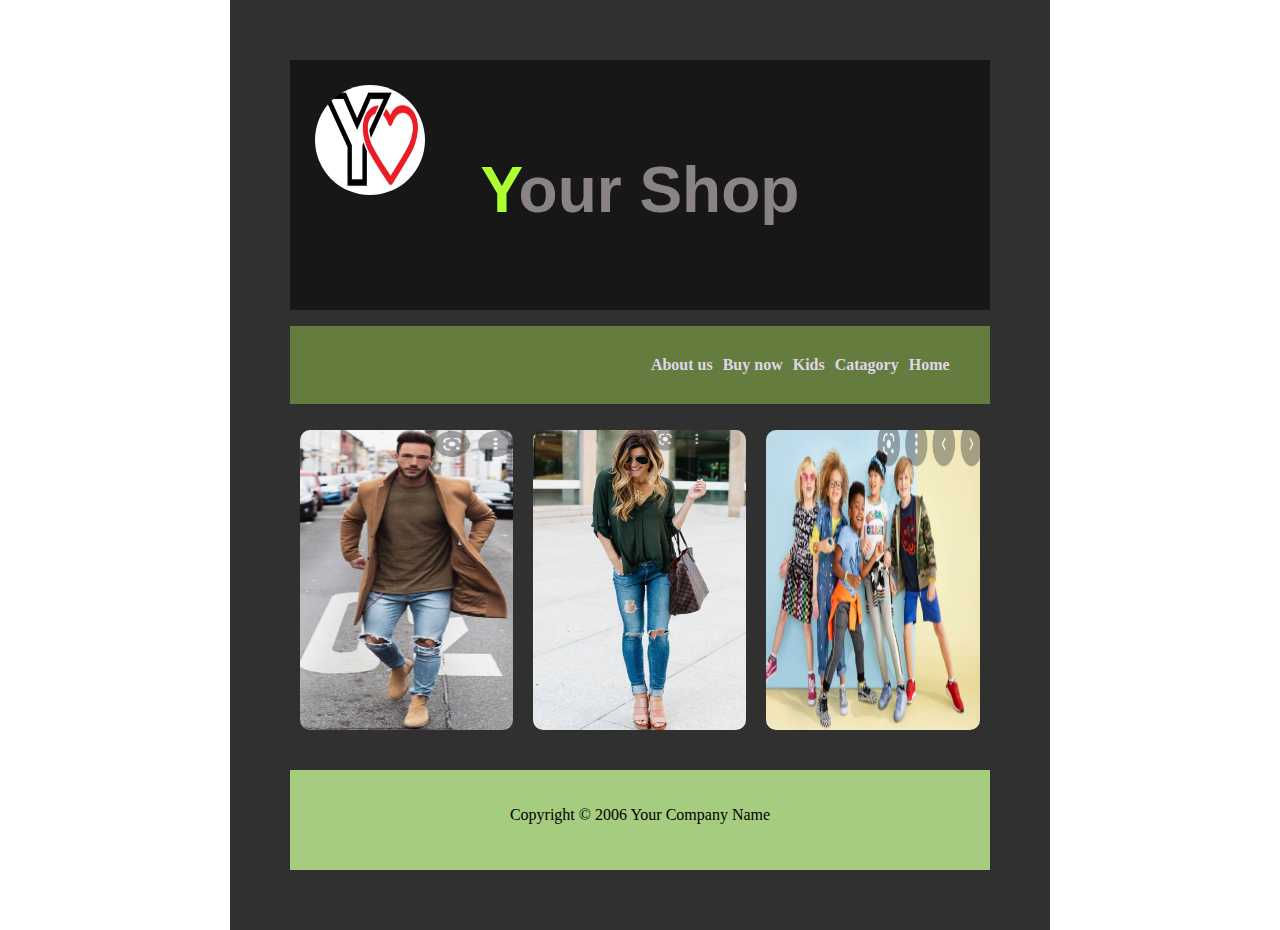
<file: Advanced/index.html>
<!DOCTYPE html>
<html lang="en">
<head>
    <meta charset="UTF-8">
    <meta http-equiv="X-UA-Compatible" content="IE=edge">
    <meta name="viewport" content="width=device-width, initial-scale=1.0">
   
   <link rel="stylesheet" href="style.css"> <title>Advanced</title>
</head>
<body>
    <div class="container">

        <header>
            <div class="header-content">
                <img src="images/logo.png" id="logo" alt="logo">
                <h1>Your Shop</h1>
            </div>
            
        </header>
        <ul id="list-content">
            <li class="navlink">Home</li>
            <li class="navlink">Catagory</li>
            <li class="navlink">Kids</li>
            <li class="navlink">Buy now</li>
            <li class="navlink">About us</li>
        </ul>
        <section>
            <div class="column"><img src="images/men.png" alt="men"></div>
            <div class="column"><img src="images/lady.png" alt="lady"></div>
            <div class="column"><img src="images/kids.png" alt="kids"></div>
        </section>
        <footer>
            <p>Copyright &copy; 2006 Your Company Name</p>
        </footer>
        
    
    </div>
   

   
</body>
</html>
</file>
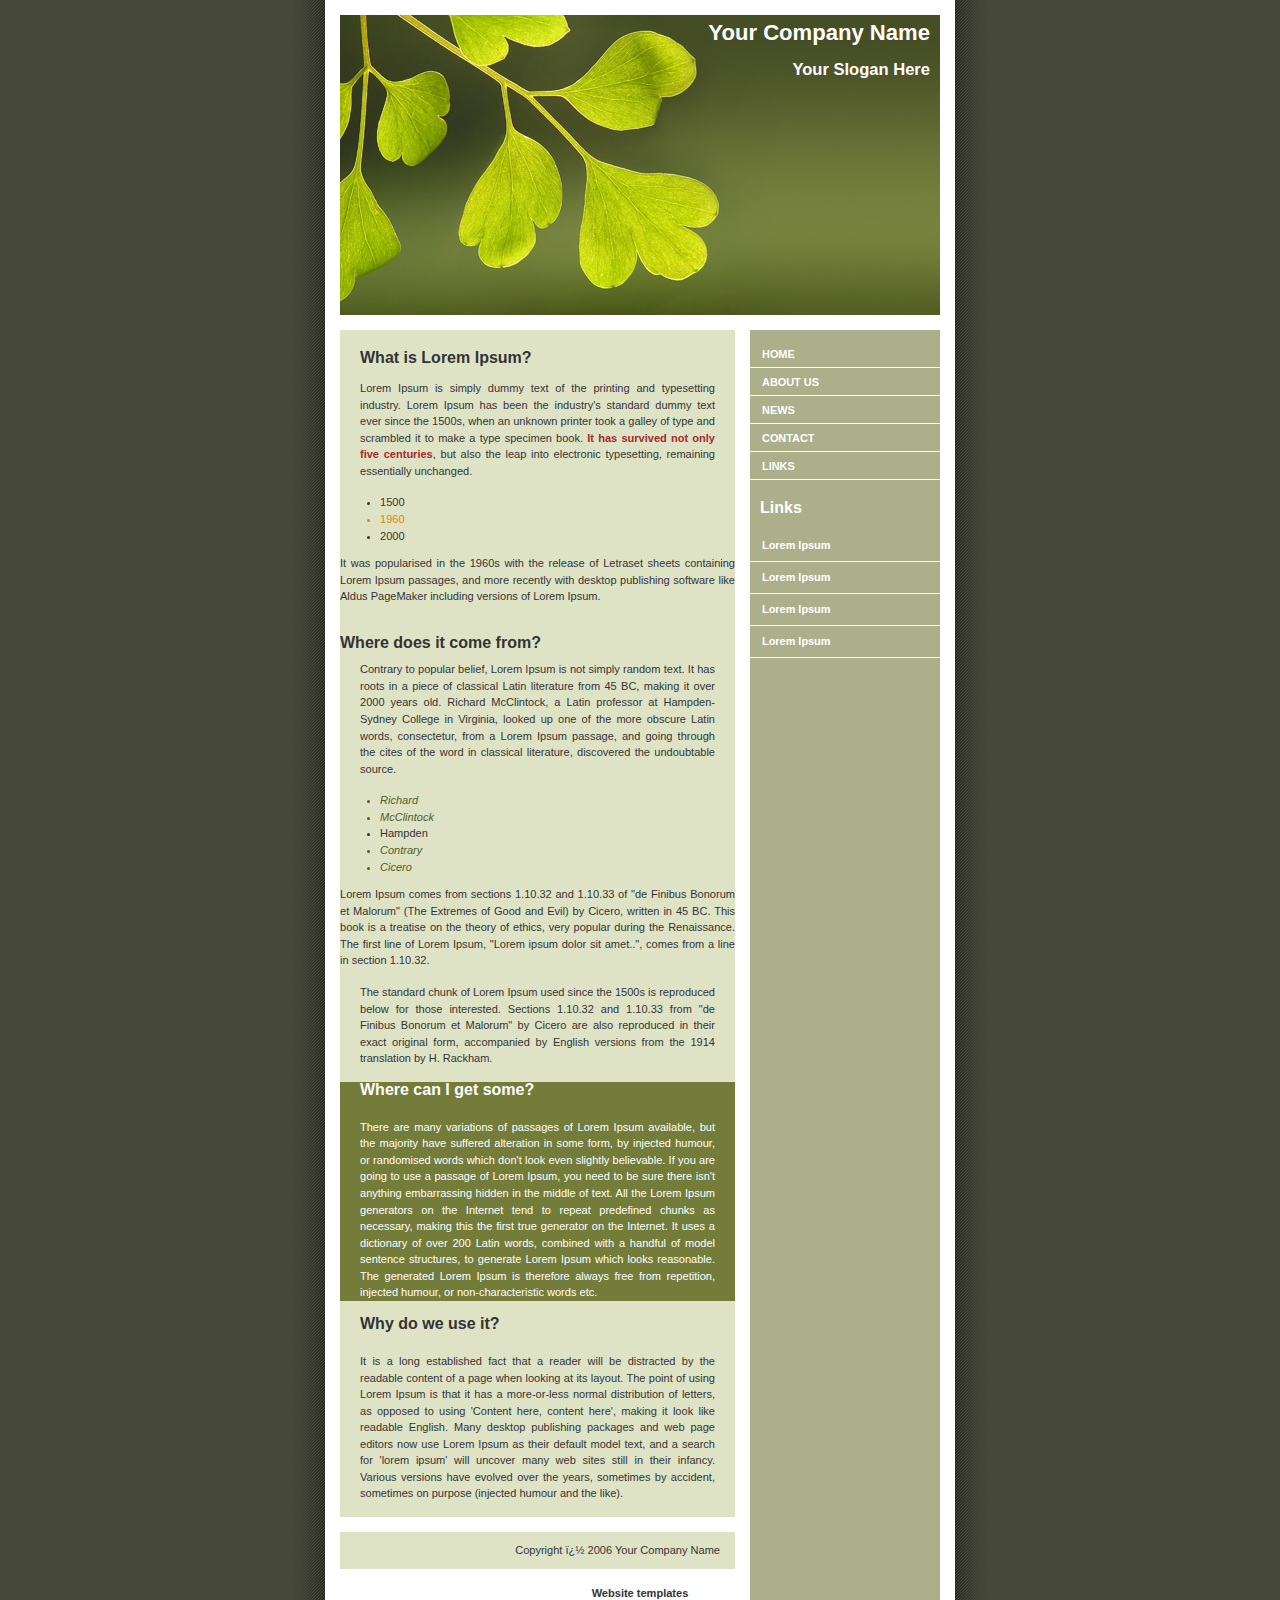
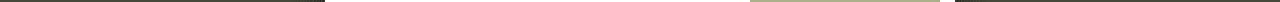
<file: Intermediate_exercise-1/index.html>
<!DOCTYPE html PUBLIC "-//W3C//DTD XHTML 1.0 Strict//EN"
	"http://www.w3.org/TR/xhtml1/DTD/xhtml1-strict.dtd">
<html xmlns="http://www.w3.org/1999/xhtml" xml:lang="en" >
<head>
	<meta http-equiv="content-type" content="text/html; charset=iso-8859-1" />
	<title> Intermediate-1</title>
	
	<!-- Your CSS goes here -->
	<style>
		a {
    font-weight: bold;
}

a:link,
a:visited {
    text-decoration: none;
    color: #333;
}

a:hover,
a:active {
    text-decoration: underline;
    color: #F36;
}

body {
    background: #f4f4f4 url(pagebg.gif) repeat-y top center;
    font: 69%/1.5em 'Lucida Sans Unicode', 'Lucida Grande', verdana, arial, sans-serif;
    color: #333;
    margin: 0;
    padding: 0;
    text-align: center;
    background-color: #464939;
}

p {
    margin: 0 0 10px;
}

#container {
    position: relative;
    background: transparent;
    margin: 0 auto;
    text-align: justify;
    width: 600px;
}

#container h3 {
    font-size: 12pt;
    font-weight: bold;
    margin-bottom: 10px;
    margin-top: 30px;
}

#pageHeader {
    margin: 0;
    padding-top: 15px;
    height: 300px;
    background: #FFF url(header.jpg) no-repeat bottom;
    border-bottom: 15px solid #FFF;
    text-align: right;
}

#pageHeader h1,
#pageHeader h2 {
    margin: 0;
    padding: 10px;
    color: #FFFFFF;
}

#preamble {
    position: absolute;
    top: 330px;
    right: 0;
    z-index: 2;
    width: 190px;
    font-size: 90%;
    color: #FFF;
    text-align: left;
    border-bottom: 15px solid #FFF;
    line-height: 14px;
    padding-top: 10px;
}

#preamble p {
    margin: 0 17px 15px 15px;
}

#preamble h3 {
    height: 30px;
    margin: 0;
    padding: 0;
}

#preamble h3 span {
    margin: 0;
    padding: 10px;
}

#supportingText {
    margin: 0 205px 0 0;
    background-color: #DFE3C6;
    padding-top: 20px;
}

#supportingText p {
    margin: 0 20px 15px 20px;
}

#explanation h3 {
    height: 30px;
    margin: 0;
    padding: 0;
}
#explanation .danger {
    color: brown;
    font-weight: bold;
}

#explanation h3 span {
    margin: 0;
    padding: 20px;
}

#participation{
    background-color: #747C3A;
}
#participation h3 {
    height: 37px;
    margin: 0;
    padding: 0;
    color: white;

}
#participation p{
    color: white;
}

#participation h3 span {
    margin: 0;
    padding: 20px;
    
}

#benefits h3 {
    height: 37px;
    margin: 0;
    padding: 0;
}

#benefits h3 span {
    margin: 0;
    padding: 20px;
}

#footer {
    border-top: 15px solid #FFF;
    padding: 10px 15px 10px 10px;
    text-align: right;
    margin: 0;
    background-color: #DFE3C6;
}

#footer a {
    margin-left: 20px;
    color: #CCC;
}

#footer a:hover,
#footer a:active {
    color: #FFF;
}

#linkList {
    background: transparent;
    padding: 0;
    margin: 0;
    width: 190px;
    position: absolute;
    top: 350px;
    right: 0;
    font-size: 90%;
}

#linkList ul {
    margin: 0;
    padding: 0;
    list-style: none;
}

#lselect ul,
#larchives ul,
#lresources ul {
    margin-top: -10px;
    margin-bottom: -10px;
}

#linkList li {
    display: block;
    padding: 8px 0 7px 12px;
    margin: 0;
    line-height: 160%;
    border-bottom: 1px solid #FFF;
}

#linkList li a {
    color: #FFFFFF;
    font: bold 110% arial, helvectica, sans-serif;
}

#linkList li:hover {
    background-color: #7E8459;
    background-position: 0 0;
}

#linkList li:hover a {
    color: #FFF;
}

#lselect {
    color: #377774;
}

#lselect li:hover {
    color: #656565;
}

#lselect li a {
    text-transform: uppercase;
    font: bold 110% arial, helvectica, sans-serif;
    display: block;
    margin: 0;
    padding: 0;
}

#lselect li:hover a {
    color: #FFF;
}

#lselect li a.c:link,
#lselect li a.c:visited {
    display: inline;
    font-weight: normal;
    text-transform: none;
    font-size: 100%;
    color: #377774;
}

#lselect li:hover a.c {
    color: #FFB9CB;
}

h3.archives {
    height: 30px;
    margin: 0;
    padding: 0;
}

h3.archives span {
    margin: 0;
    padding: 10px;
    color: #FFFFFF;
}
#philosophy ul > li{
color: #525D21;
font-style: italic;
}
.years .strong{
    color: #DD8804;
}
	</style>

</head>
<body>

	<div id="container">
		<div id="intro">
			<div id="pageHeader">
				<h1><span>Your Company Name</span></h1>
				<h2><span>Your Slogan Here</span></h2>
			</div>
		</div>

		<div id="supportingText">
			<div id="explanation">
				<h3><span>What is Lorem Ipsum?</span></h3>
				<p class="p1"><span>Lorem Ipsum is simply dummy text of the printing and typesetting industry. Lorem Ipsum has been the industry's standard dummy text ever since the 1500s, when an unknown printer took a galley of type and scrambled it to make a type specimen book. <span class="danger">It has survived not only five centuries</span>, but also the leap into electronic typesetting, remaining essentially unchanged. 
					<ul>
						<span class="years">
							<li>1500</li>
							<li class="strong">1960</li>
							<li>2000</li>
						</span>
					</ul>
					It was popularised in the 1960s with the release of Letraset sheets containing Lorem Ipsum passages, and more recently with desktop publishing software like Aldus PageMaker including versions of Lorem Ipsum.</span></p>
				</div>
				<div id="philosophy">
					<h3><span>Where does it come from?</span></h3>
					<p class="p1"><span>Contrary to popular belief, Lorem Ipsum is not simply random text. It has roots in a piece of classical Latin literature from 45 BC, making it over 2000 years old. Richard McClintock, a Latin professor at Hampden-Sydney College in Virginia, looked up one of the more obscure Latin words, consectetur, from a Lorem Ipsum passage, and going through the cites of the word in classical literature, discovered the undoubtable source. 

						<ul>
							<li>Richard</li>
							<li>McClintock</li>
							<span>
								<li class="strong">Hampden</li>
							</span>
							<li>Contrary</li>
							<li>Cicero</li>
						</ul>

						Lorem Ipsum comes from sections 1.10.32 and 1.10.33 of "de Finibus Bonorum et Malorum" (The Extremes of Good and Evil) by Cicero, written in 45 BC. This book is a treatise on the theory of ethics, very popular during the Renaissance. The first line of Lorem Ipsum, "Lorem ipsum dolor sit amet..", comes from a line in section 1.10.32.</span></p>
						<p class="p2"><span><span class="danger">The standard chunk of Lorem Ipsum used since the 1500s is reproduced below for those interested.</span> Sections 1.10.32 and 1.10.33 from "de Finibus Bonorum et Malorum" by Cicero are also reproduced in their exact original form, accompanied by English versions from the 1914 translation by H. Rackham.</span></p>
					</div>

					<div id="participation">
						<h3><span>Where can I get some?</span></h3>
						<p class="p1"><span>There are many variations of passages of Lorem Ipsum available, but the majority have suffered alteration in some form, by injected humour, or randomised words which don't look even slightly believable. If you are going to use a passage of Lorem Ipsum, you need to be sure there isn't anything embarrassing hidden in the middle of text. All the Lorem Ipsum generators on the Internet tend to repeat predefined chunks as necessary, making this the first true generator on the Internet. It uses a dictionary of over 200 Latin words, combined with a handful of model sentence structures, to generate Lorem Ipsum which looks reasonable. The generated Lorem Ipsum is therefore always free from repetition, injected humour, or non-characteristic words etc.</span></p>
					</div>

					<div id="benefits">
						<h3><span>Why do we use it?</span></h3>
						<p class="p1"><span>It is a long established fact that a reader will be distracted by the readable content of a page when looking at its layout. The point of using Lorem Ipsum is that it has a more-or-less normal distribution of letters, as opposed to using 'Content here, content here', making it look like readable English. Many desktop publishing packages and web page editors now use Lorem Ipsum as their default model text, and a search for 'lorem ipsum' will uncover many web sites still in their infancy. Various versions have evolved over the years, sometimes by accident, sometimes on purpose (injected humour and the like).</span></p>
					</div>

					<div id="footer">
						Copyright � 2006 Your Company Name
					</div>

				</div>


				<div id="linkList">
					<div id="linkList2">
						<div id="lselect">
							<ul>
								<li><a href="">Home</a></li>
								<li><a href="">About Us</a></li>
								<li><a href="">News</a></li>
								<li><a href="">Contact</a></li>
								<li><a href="">Links</a></li>
							</ul>
						</div>

						<div id="larchives">
							<h3 class="archives"><span>Links</span></h3>
							<ul>
								<li><a href="">Lorem Ipsum</a></li>
								<li><a href="">Lorem Ipsum</a></li>
								<li><a href="">Lorem Ipsum</a></li>
								<li><a href="">Lorem Ipsum</a></li>
							</ul>
						</div>
					</div>
				</div>


			</div>
			<!-- Designed by DreamTemplate. Please leave link unmodified. -->
			<br><center><a href="http://www.dreamtemplate.com" title="Website Templates" target="_blank">Website templates</a></center>
		</body>
		</html>
</file>
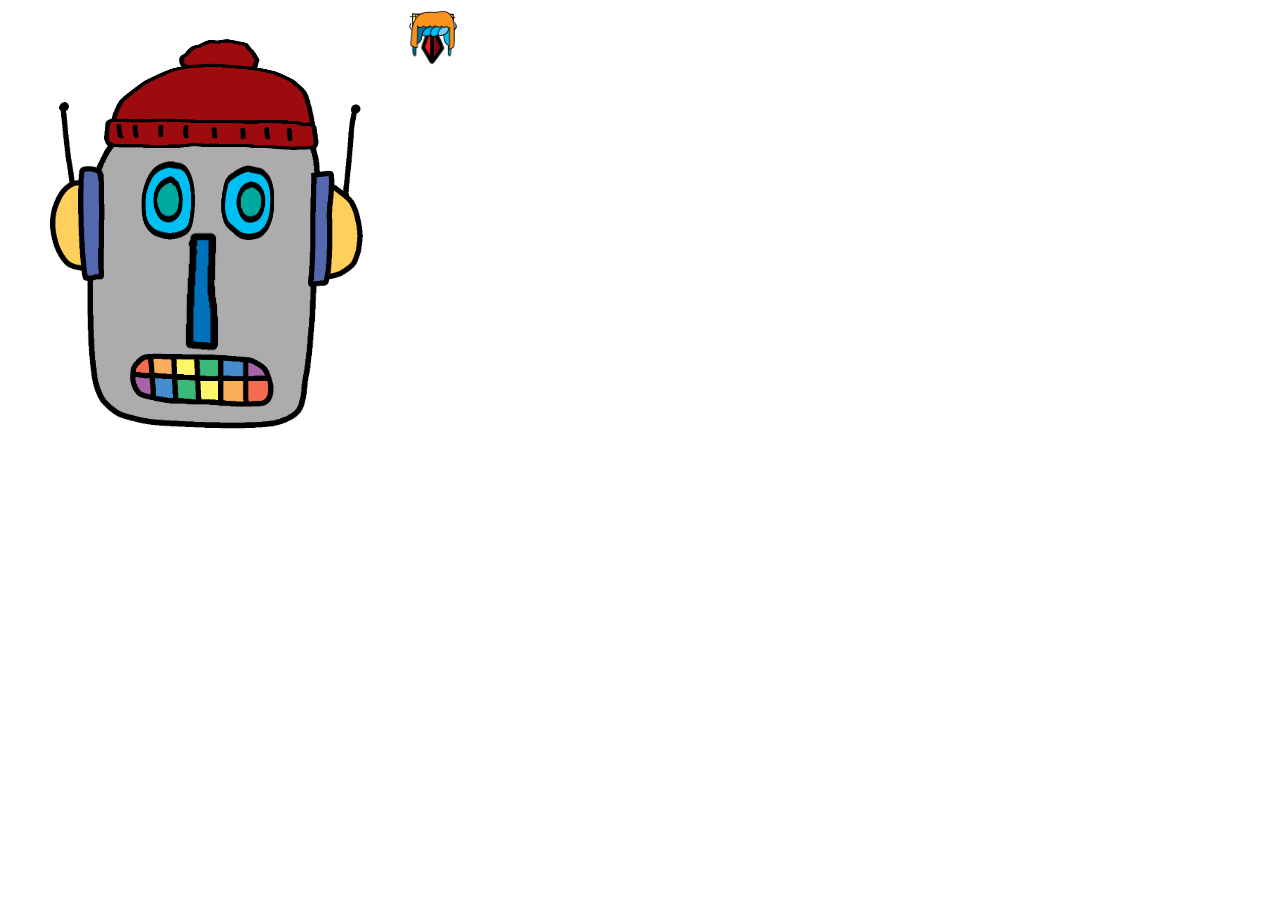
<file: Intermediate_exercise-2/robot.html>
<html>

  <head>
    <link rel="stylesheet" href="robot.css">
  </head>
  <title>Intermediate-2-Robot</title>
  <body>
    <img id="face" src="face.png">
    <img id="eyes1" src="eyes.png">
    <img id="eyes2" src="eyes2.png">
    <img id="mouth1" src="mouth.png">
    <img id="mouth2" src="mouth2.png">
    <img id="nose1" src="nose.png">
    <img id="nose2" src="nose2.png">
    <img id="ears1" src="ears.png">
    <img id="ears2" src="ears2.png">
    <img id="hair1" src="hair1.png">
    <img id="hair2" src="hair2.png">
    <img id="hat" src="hat.png">
    
  </body>
  
</html>
</file>
<file: Advanced/style.css>
* {
  box-sizing: border-box;
}

html, body {
  margin: 0 auto;
  padding: 0;
  width: 80%;
  text-align: center;
}

.container {
  width: 100%;
  background-color: rgba(27, 26, 26, 0.9);
  padding: 60px;
}
.container header .header-content {
  background-color: rgba(14, 13, 13, 0.7);
  color: rgba(250, 239, 239, 0.5);
  font-family: Verdana, Geneva, Tahoma, sans-serif;
  text-align: center;
  width: 100%;
  height: 250px;
  padding: 50px;
  font-size: xx-large;
  position: relative;
}
.container header h1::first-letter {
  color: greenyellow;
}
.container header #logo {
  position: absolute;
  top: 20px;
  left: 20px;
  width: 120px;
  height: 120px;
  border-radius: 50%;
  padding: 5px;
}
.container #list-content {
  overflow: hidden;
  list-style-type: none;
  background-color: rgba(179, 240, 88, 0.4);
  padding: 30px;
}
.container #list-content .navlink {
  float: left;
  margin-right: 10px;
  float: right;
  color: #dfd7e6;
  font-weight: bold;
}
.container section {
  height: 350px;
}
.container section .column {
  width: 33.33%;
  float: left;
  padding: 10px;
  height: 300px;
}
.container section .column img {
  width: 100%;
  height: 300px;
  border-radius: 10px;
}
.container footer {
  width: 100%;
  height: 100px;
  display: block;
  padding: 20px;
  top: 100px;
  background-color: #a6cc7f;
}/*# sourceMappingURL=style.css.map */
</file>
<file: Intermediate_exercise-2/robot.css>
img {
  width: 50px;
}
#face {
  width: 400px;
  position: relative;
}
#eyes1,#eyes2,#mouth1,#mouth2,#nose1,#nose2,#ears1,#ears2,#hair1,#hair2,#hat{
  position: absolute;
}
#hat{
  top:25px;
  left: 90px;
  width: 250px;
  height: 140px;
}
#eyes1{
  width: 160px;
  top:140px;
  left: 130px;
  height: 120px;
}
#nose1{
  width: 100px;
  top:210px;
  left: 150px;
}
#ears1{
  width: 380px;
  top: 60px;
  left: 15px;
}

#mouth2{
  width: 180px;
  top: 330px;
  left: 110px;
}
</file>
